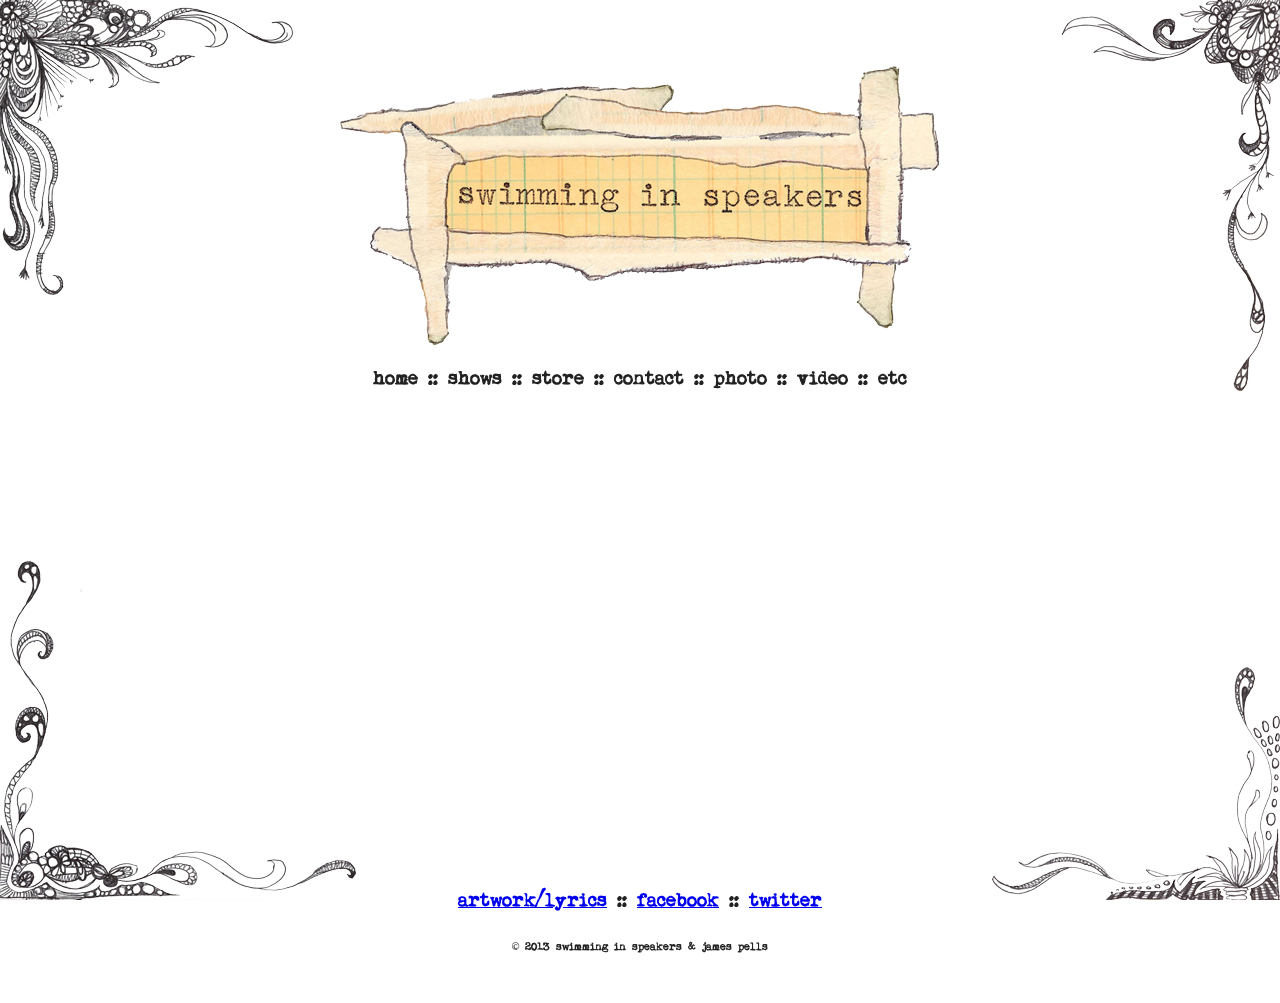
<file: index.html>
<!DOCTYPE html>
<!--[if lt IE 7]>      <html class="no-js lt-ie9 lt-ie8 lt-ie7"> <![endif]-->
<!--[if IE 7]>         <html class="no-js lt-ie9 lt-ie8"> <![endif]-->
<!--[if IE 8]>         <html class="no-js lt-ie9"> <![endif]-->
<!--[if gt IE 8]><!--> <html class="no-js"> <!--<![endif]-->
    <head>
        <meta charset="utf-8">
        <!--<meta http-equiv="X-UA-Compatible" content="IE=edge,chrome=1">-->
        <title>swimming in speakers</title>
        <meta name="description" content="swimming in speakers">
        <meta name="author" content="swimming in speakers">
        <meta name="keywords" content="swimming in speakers, swimminginspeakers, music, chris clarke, meadow eliz, band">
        <meta name="viewport" content="width=device-width">

        <!-- Place favicon.ico and apple-touch-icon.png in the root directory -->

        <link rel="stylesheet" href="css/normalize.css">
        <link rel="stylesheet" href="css/main.css">
        <link rel="stylesheet" href="fancybox/source/jquery.fancybox.css?v=2.1.4" type="text/css" media="screen">
        <link rel="stylesheet" href="fancybox/source/helpers/jquery.fancybox-buttons.css?v=1.0.5" type="text/css" media="screen">
        <link rel="stylesheet" href="fancybox/source/helpers/jquery.fancybox-thumbs.css?v=1.0.7" type="text/css" media="screen">

        <script src="js/vendor/modernizr-2.6.2.min.js"></script>
        <script src="http://ajax.googleapis.com/ajax/libs/jquery/1.9.0/jquery.min.js"></script>
        <script>window.jQuery || document.write('<script src="js/vendor/jquery-1.9.0.min.js"><\/script>')</script>
        <script src="js/plugins.js"></script>
        <script src="js/main.js"></script>
        <script type="text/javascript" src="fancybox/lib/jquery.mousewheel-3.0.6.pack.js"></script>
        <script type="text/javascript" src="fancybox/source/jquery.fancybox.pack.js?v=2.1.4"></script>
        <script type="text/javascript" src="fancybox/source/helpers/jquery.fancybox-buttons.js?v=1.0.5"></script>
        <script type="text/javascript" src="fancybox/source/helpers/jquery.fancybox-media.js?v=1.0.5"></script>
        <script type="text/javascript" src="fancybox/source/helpers/jquery.fancybox-thumbs.js?v=1.0.7"></script>

        <script type="text/javascript">
	    $(document).ready(function() {
		$("#home").load('home.html');
                $("#shows").load('shows.html');
                $("#store").load('store.html');
                $("#contact").load('contact.html');
                $("#photo").load('photo.html');
                $("#video").load('video.html');
                //$("#etc").load('etc.html'); //deal with etc content below because spotify playlist does not like to be loaded in hidden div

                $('header a, nav a').click(function (selected) {
                    var sectionName = $(this).attr("name");
                    $(function() {
                        $(".current").hide().removeClass("current").addClass("hide");
                        $("#" + sectionName ).show().addClass("current");
                        //make sure contact form is visible but response messages are hidden when going back to the contact page
                        $("#contactForm").show();
                        $("#contactFormSuccessResponse").hide();
                        $("#contactFormErrorResponse").hide();
                        if (sectionName == 'etc') {
                            $("#etc").load('etc.html');
                        } else {
                            $("#etc").html("");
                        }
                    });
                });
	    });
	</script>
    </head>
    <body>
        <!--[if lt IE 7]>
            <p class="chromeframe">You are using an <strong>outdated</strong> browser. Please <a href="http://browsehappy.com/">upgrade your browser</a> or <a href="http://www.google.com/chromeframe/?redirect=true">activate Google Chrome Frame</a> to improve your experience.</p>
        <![endif]-->
	<br>
	<br>
        <header>
            <h1><a name="home"><img src="img/resized/sislogo.png" alt="swimming in speakers" width="600"></a></h1>
        </header>
        <nav>
            <ul class="inline">
                <li><a name="home">home</a></li>
                <li>::</li>
                <li><a name="shows">shows</a></li>
                <li>::</li>
                <li><a name="store">store</a></li>
                <li>::</li>
                <li><a name="contact">contact</a></li>
                <li>::</li>
                <li><a name="photo">photo</a></li>
                <li>::</li>
                <li><a name="video">video</a></li>
                <li>::</li>
                <li><a name="etc">etc</a></li>
            </ul>
        </nav>
        <div id="cornerimage">
            <img src="img/resized/topleftcorner.png" class="positioned" id="topleft" alt="">
            <img src="img/resized/toprightcorner.png" class="positioned" id="topright" alt="">
            <img src="img/resized/bottomleftcorner.png" class="positioned" id="bottomleft" alt="">
            <img src="img/resized/bottomrightcorner.png" class="positioned" id="bottomright" alt="">
	</div>
        <div id="content">
            <section id="home" class="current"></section>
            <section id="shows" class="hide"></section>
            <section id="store" class="hide"></section>
            <section id="contact" class="hide"></section>
            <section id="photo" class="hide"></section>
            <section id="video" class="hide"></section>
            <section id="etc"></section>
        </div>
        <footer>
            <ul class="inline">
                <li><a href="downloads/guessing%20the%20others.pdf" target="_blank">artwork/lyrics</a></li>
                <li>::</li>
                <li><a href="http://www.facebook.com/swimminginspeakers" target="_blank">facebook</a></li>
                <li>::</li>
                <li><a href="http://www.twitter.com/sistheband" target="_blank">twitter</a></li>
            </ul>
            <h6>&copy; 2013 swimming in speakers & james pells</h6>
        </footer>
	<br>
        <script>
            var _gaq=[['_setAccount','UA-39726445-1'],['_trackPageview']];
            (function(d,t){var g=d.createElement(t),s=d.getElementsByTagName(t)[0];
            g.src=('https:'==location.protocol?'//ssl':'//www')+'.google-analytics.com/ga.js';
            s.parentNode.insertBefore(g,s)}(document,'script'));
        </script>
    </body>
</html>
</file>
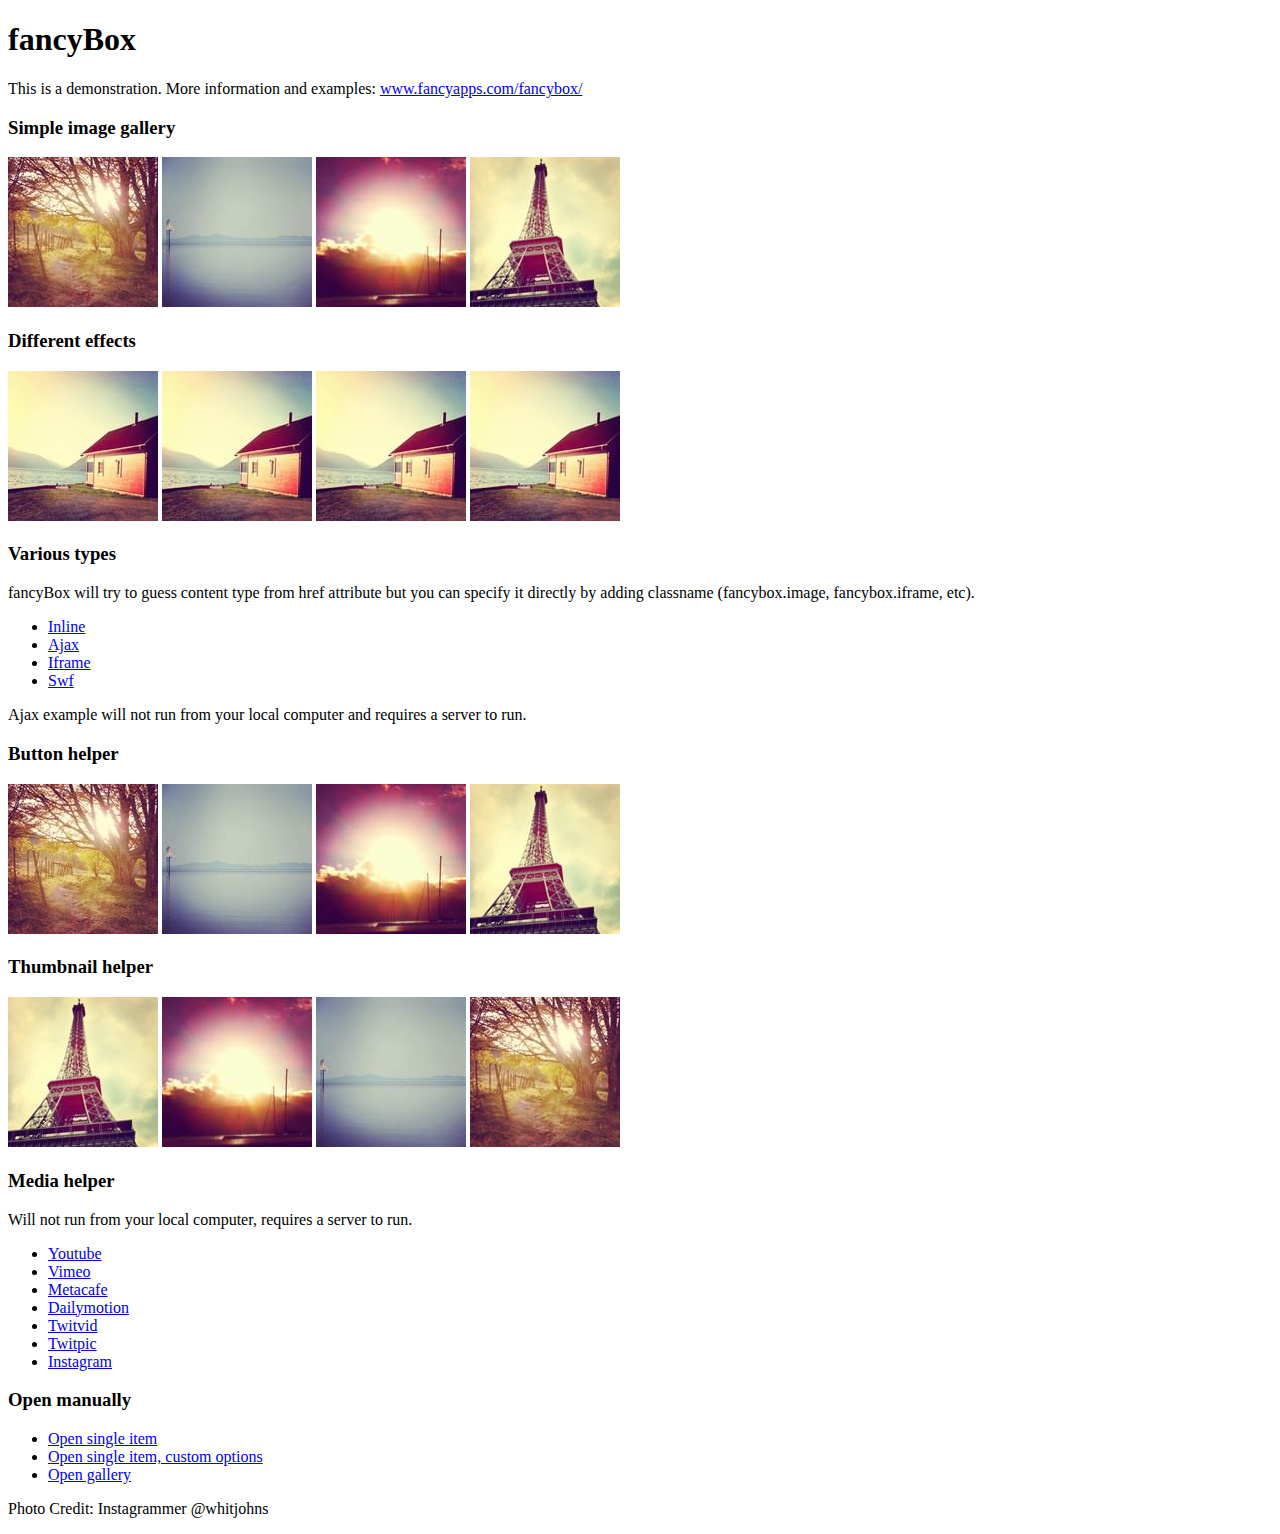
<file: fancybox/demo/index.html>
<!DOCTYPE html>
<html>
<head>
	<title>fancyBox - Fancy jQuery Lightbox Alternative | Demonstration</title>
	<meta http-equiv="Content-Type" content="text/html; charset=UTF-8" />

	<!-- Add jQuery library -->
	<script type="text/javascript" src="../lib/jquery-1.9.0.min.js"></script>

	<!-- Add mousewheel plugin (this is optional) -->
	<script type="text/javascript" src="../lib/jquery.mousewheel-3.0.6.pack.js"></script>

	<!-- Add fancyBox main JS and CSS files -->
	<script type="text/javascript" src="../source/jquery.fancybox.js?v=2.1.4"></script>
	<link rel="stylesheet" type="text/css" href="../source/jquery.fancybox.css?v=2.1.4" media="screen" />

	<!-- Add Button helper (this is optional) -->
	<link rel="stylesheet" type="text/css" href="../source/helpers/jquery.fancybox-buttons.css?v=1.0.5" />
	<script type="text/javascript" src="../source/helpers/jquery.fancybox-buttons.js?v=1.0.5"></script>

	<!-- Add Thumbnail helper (this is optional) -->
	<link rel="stylesheet" type="text/css" href="../source/helpers/jquery.fancybox-thumbs.css?v=1.0.7" />
	<script type="text/javascript" src="../source/helpers/jquery.fancybox-thumbs.js?v=1.0.7"></script>

	<!-- Add Media helper (this is optional) -->
	<script type="text/javascript" src="../source/helpers/jquery.fancybox-media.js?v=1.0.5"></script>

	<script type="text/javascript">
		$(document).ready(function() {
			/*
			 *  Simple image gallery. Uses default settings
			 */

			$('.fancybox').fancybox();

			/*
			 *  Different effects
			 */

			// Change title type, overlay closing speed
			$(".fancybox-effects-a").fancybox({
				helpers: {
					title : {
						type : 'outside'
					},
					overlay : {
						speedOut : 0
					}
				}
			});

			// Disable opening and closing animations, change title type
			$(".fancybox-effects-b").fancybox({
				openEffect  : 'none',
				closeEffect	: 'none',

				helpers : {
					title : {
						type : 'over'
					}
				}
			});

			// Set custom style, close if clicked, change title type and overlay color
			$(".fancybox-effects-c").fancybox({
				wrapCSS    : 'fancybox-custom',
				closeClick : true,

				openEffect : 'none',

				helpers : {
					title : {
						type : 'inside'
					},
					overlay : {
						css : {
							'background' : 'rgba(238,238,238,0.85)'
						}
					}
				}
			});

			// Remove padding, set opening and closing animations, close if clicked and disable overlay
			$(".fancybox-effects-d").fancybox({
				padding: 0,

				openEffect : 'elastic',
				openSpeed  : 150,

				closeEffect : 'elastic',
				closeSpeed  : 150,

				closeClick : true,

				helpers : {
					overlay : null
				}
			});

			/*
			 *  Button helper. Disable animations, hide close button, change title type and content
			 */

			$('.fancybox-buttons').fancybox({
				openEffect  : 'none',
				closeEffect : 'none',

				prevEffect : 'none',
				nextEffect : 'none',

				closeBtn  : false,

				helpers : {
					title : {
						type : 'inside'
					},
					buttons	: {}
				},

				afterLoad : function() {
					this.title = 'Image ' + (this.index + 1) + ' of ' + this.group.length + (this.title ? ' - ' + this.title : '');
				}
			});


			/*
			 *  Thumbnail helper. Disable animations, hide close button, arrows and slide to next gallery item if clicked
			 */

			$('.fancybox-thumbs').fancybox({
				prevEffect : 'none',
				nextEffect : 'none',

				closeBtn  : false,
				arrows    : false,
				nextClick : true,

				helpers : {
					thumbs : {
						width  : 50,
						height : 50
					}
				}
			});

			/*
			 *  Media helper. Group items, disable animations, hide arrows, enable media and button helpers.
			*/
			$('.fancybox-media')
				.attr('rel', 'media-gallery')
				.fancybox({
					openEffect : 'none',
					closeEffect : 'none',
					prevEffect : 'none',
					nextEffect : 'none',

					arrows : false,
					helpers : {
						media : {},
						buttons : {}
					}
				});

			/*
			 *  Open manually
			 */

			$("#fancybox-manual-a").click(function() {
				$.fancybox.open('1_b.jpg');
			});

			$("#fancybox-manual-b").click(function() {
				$.fancybox.open({
					href : 'iframe.html',
					type : 'iframe',
					padding : 5
				});
			});

			$("#fancybox-manual-c").click(function() {
				$.fancybox.open([
					{
						href : '1_b.jpg',
						title : 'My title'
					}, {
						href : '2_b.jpg',
						title : '2nd title'
					}, {
						href : '3_b.jpg'
					}
				], {
					helpers : {
						thumbs : {
							width: 75,
							height: 50
						}
					}
				});
			});


		});
	</script>
	<style type="text/css">
		.fancybox-custom .fancybox-skin {
			box-shadow: 0 0 50px #222;
		}
	</style>
</head>
<body>
	<h1>fancyBox</h1>

	<p>This is a demonstration. More information and examples: <a href="http://fancyapps.com/fancybox/">www.fancyapps.com/fancybox/</a></p>

	<h3>Simple image gallery</h3>
	<p>
		<a class="fancybox" href="1_b.jpg" data-fancybox-group="gallery" title="Lorem ipsum dolor sit amet"><img src="1_s.jpg" alt="" /></a>

		<a class="fancybox" href="2_b.jpg" data-fancybox-group="gallery" title="Etiam quis mi eu elit temp"><img src="2_s.jpg" alt="" /></a>

		<a class="fancybox" href="3_b.jpg" data-fancybox-group="gallery" title="Cras neque mi, semper leon"><img src="3_s.jpg" alt="" /></a>

		<a class="fancybox" href="4_b.jpg" data-fancybox-group="gallery" title="Sed vel sapien vel sem uno"><img src="4_s.jpg" alt="" /></a>
	</p>

	<h3>Different effects</h3>
	<p>
		<a class="fancybox-effects-a" href="5_b.jpg" title="Lorem ipsum dolor sit amet, consectetur adipiscing elit"><img src="5_s.jpg" alt="" /></a>

		<a class="fancybox-effects-b" href="5_b.jpg" title="Lorem ipsum dolor sit amet, consectetur adipiscing elit"><img src="5_s.jpg" alt="" /></a>

		<a class="fancybox-effects-c" href="5_b.jpg" title="Lorem ipsum dolor sit amet, consectetur adipiscing elit"><img src="5_s.jpg" alt="" /></a>

		<a class="fancybox-effects-d" href="5_b.jpg" title="Lorem ipsum dolor sit amet, consectetur adipiscing elit"><img src="5_s.jpg" alt="" /></a>
	</p>

	<h3>Various types</h3>
	<p>
		fancyBox will try to guess content type from href attribute but you can specify it directly by adding classname (fancybox.image, fancybox.iframe, etc).
	</p>
	<ul>
		<li><a class="fancybox" href="#inline1" title="Lorem ipsum dolor sit amet">Inline</a></li>
		<li><a class="fancybox fancybox.ajax" href="ajax.txt">Ajax</a></li>
		<li><a class="fancybox fancybox.iframe" href="iframe.html">Iframe</a></li>
		<li><a class="fancybox" href="http://www.adobe.com/jp/events/cs3_web_edition_tour/swfs/perform.swf">Swf</a></li>
	</ul>

	<div id="inline1" style="width:400px;display: none;">
		<h3>Etiam quis mi eu elit</h3>
		<p>
			Lorem ipsum dolor sit amet, consectetur adipiscing elit. Etiam quis mi eu elit tempor facilisis id et neque. Nulla sit amet sem sapien. Vestibulum imperdiet porta ante ac ornare. Nulla et lorem eu nibh adipiscing ultricies nec at lacus. Cras laoreet ultricies sem, at blandit mi eleifend aliquam. Nunc enim ipsum, vehicula non pretium varius, cursus ac tortor. Vivamus fringilla congue laoreet. Quisque ultrices sodales orci, quis rhoncus justo auctor in. Phasellus dui eros, bibendum eu feugiat ornare, faucibus eu mi. Nunc aliquet tempus sem, id aliquam diam varius ac. Maecenas nisl nunc, molestie vitae eleifend vel, iaculis sed magna. Aenean tempus lacus vitae orci posuere porttitor eget non felis. Donec lectus elit, aliquam nec eleifend sit amet, vestibulum sed nunc.
		</p>
	</div>

	<p>
		Ajax example will not run from your local computer and requires a server to run.
	</p>

	<h3>Button helper</h3>
	<p>
		<a class="fancybox-buttons" data-fancybox-group="button" href="1_b.jpg"><img src="1_s.jpg" alt="" /></a>

		<a class="fancybox-buttons" data-fancybox-group="button" href="2_b.jpg"><img src="2_s.jpg" alt="" /></a>

		<a class="fancybox-buttons" data-fancybox-group="button" href="3_b.jpg"><img src="3_s.jpg" alt="" /></a>

		<a class="fancybox-buttons" data-fancybox-group="button" href="4_b.jpg"><img src="4_s.jpg" alt="" /></a>
	</p>

	<h3>Thumbnail helper</h3>
	<p>
		<a class="fancybox-thumbs" data-fancybox-group="thumb" href="4_b.jpg"><img src="4_s.jpg" alt="" /></a>

		<a class="fancybox-thumbs" data-fancybox-group="thumb" href="3_b.jpg"><img src="3_s.jpg" alt="" /></a>

		<a class="fancybox-thumbs" data-fancybox-group="thumb" href="2_b.jpg"><img src="2_s.jpg" alt="" /></a>

		<a class="fancybox-thumbs" data-fancybox-group="thumb" href="1_b.jpg"><img src="1_s.jpg" alt="" /></a>
	</p>

	<h3>Media helper</h3>
	<p>
		Will not run from your local computer, requires a server to run.
	</p>

	<ul>
		<li><a class="fancybox-media" href="http://www.youtube.com/watch?v=opj24KnzrWo">Youtube</a></li>
		<li><a class="fancybox-media" href="http://vimeo.com/25634903">Vimeo</a></li>
		<li><a class="fancybox-media" href="http://www.metacafe.com/watch/7635964/">Metacafe</a></li>
		<li><a class="fancybox-media" href="http://www.dailymotion.com/video/xoeylt_electric-guest-this-head-i-hold_music">Dailymotion</a></li>
		<li><a class="fancybox-media" href="http://twitvid.com/QY7MD">Twitvid</a></li>
		<li><a class="fancybox-media" href="http://twitpic.com/7p93st">Twitpic</a></li>
		<li><a class="fancybox-media" href="http://instagr.am/p/IejkuUGxQn">Instagram</a></li>
	</ul>

	<h3>Open manually</h3>
	<ul>
		<li><a id="fancybox-manual-a" href="javascript:;">Open single item</a></li>
		<li><a id="fancybox-manual-b" href="javascript:;">Open single item, custom options</a></li>
		<li><a id="fancybox-manual-c" href="javascript:;">Open gallery</a></li>
	</ul>

	<p>
		Photo Credit: Instagrammer @whitjohns
	</p>
</body>
</html>
</file>
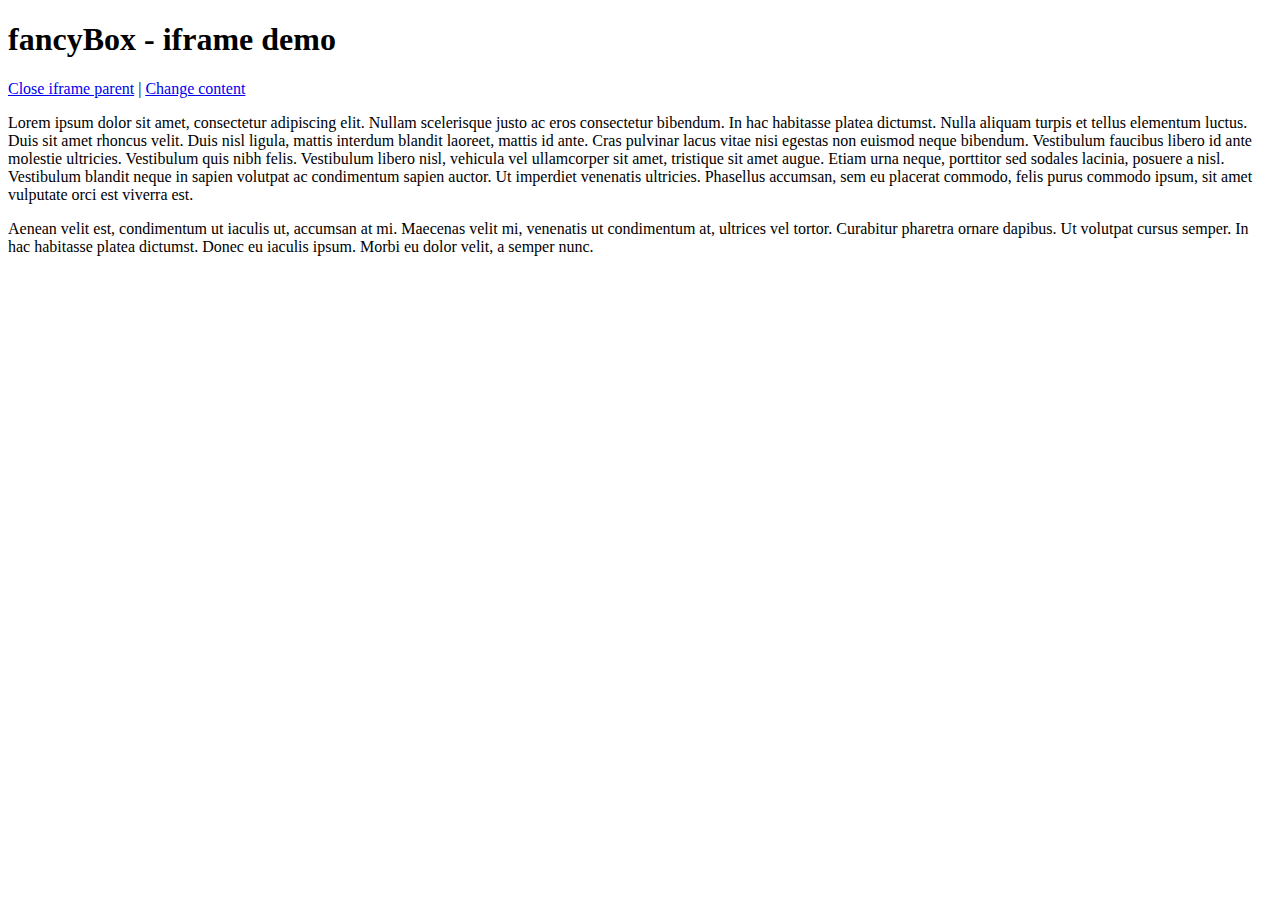
<file: fancybox/demo/iframe.html>
<!DOCTYPE html>
<html>
<head>
	<title>fancyBox - iframe demo</title>
	<meta http-equiv="Content-Type" content="text/html; charset=UTF-8" />
</head>
<body>
	<h1>fancyBox - iframe demo</h1>

	<p>
		<a href="javascript:parent.jQuery.fancybox.close();">Close iframe parent</a>

		|

		<a href="javascript:parent.jQuery.fancybox.open({href : '1_b.jpg', title : 'My title'});">Change content</a>
	</p>

	<p>
		Lorem ipsum dolor sit amet, consectetur adipiscing elit. Nullam scelerisque justo ac eros consectetur bibendum. In hac habitasse platea dictumst. Nulla aliquam turpis et tellus elementum luctus. Duis sit amet rhoncus velit. Duis nisl ligula, mattis interdum blandit laoreet, mattis id ante. Cras pulvinar lacus vitae nisi egestas non euismod neque bibendum. Vestibulum faucibus libero id ante molestie ultricies. Vestibulum quis nibh felis. Vestibulum libero nisl, vehicula vel ullamcorper sit amet, tristique sit amet augue. Etiam urna neque, porttitor sed sodales lacinia, posuere a nisl. Vestibulum blandit neque in sapien volutpat ac condimentum sapien auctor. Ut imperdiet venenatis ultricies. Phasellus accumsan, sem eu placerat commodo, felis purus commodo ipsum, sit amet vulputate orci est viverra est.
	</p>

	<p>
		Aenean velit est, condimentum ut iaculis ut, accumsan at mi. Maecenas velit mi, venenatis ut condimentum at, ultrices vel tortor. Curabitur pharetra ornare dapibus. Ut volutpat cursus semper. In hac habitasse platea dictumst. Donec eu iaculis ipsum. Morbi eu dolor velit, a semper nunc.
	</p>
</body>
</html>
</file>
<file: css/main.css>
/*
 * HTML5 Boilerplate
 *
 * What follows is the result of much research on cross-browser styling.
 * Credit left inline and big thanks to Nicolas Gallagher, Jonathan Neal,
 * Kroc Camen, and the H5BP dev community and team.
 */

/* ==========================================================================
   Base styles: opinionated defaults
   ========================================================================== */

html,
button,
input,
select,
textarea {
    color: #222;
}

body {
    font-size: 1em;
    line-height: 1.4;
}

/*
 * Remove text-shadow in selection highlight: h5bp.com/i
 * These selection declarations have to be separate.
 * Customize the background color to match your design.
 */

::-moz-selection {
    background: #b3d4fc;
    text-shadow: none;
}

::selection {
    background: #b3d4fc;
    text-shadow: none;
}

/*
 * A better looking default horizontal rule
 */

hr {
    display: block;
    height: 1px;
    border: 0;
    border-top: 1px solid #ccc;
    margin: 1em 0;
    padding: 0;
}

/*
 * Remove the gap between images and the bottom of their containers: h5bp.com/i/440
 */

img {
    vertical-align: middle;
}

/*
 * Remove default fieldset styles.
 */

fieldset {
    border: 0;
    margin: 0;
    padding: 0;
}

/*
 * Allow only vertical resizing of textareas.
 */

textarea {
    resize: vertical;
}

/* ==========================================================================
   Chrome Frame prompt
   ========================================================================== */

.chromeframe {
    margin: 0.2em 0;
    background: #ccc;
    color: #000;
    padding: 0.2em 0;
}

/* ==========================================================================
   Author's custom styles
   ========================================================================== */

@font-face {
    font-family: 'MyUnderwoodRegular';
    src: url('../fonts/MyUnderwood-webfont.eot');
    src: url('../fonts/MyUnderwood-webfont.eot?#iefix') format('eot'),
         url('../fonts/MyUnderwood-webfont.woff') format('woff'),
         url('../fonts/MyUnderwood-webfont.ttf') format('truetype'),
         url('../fonts/MyUnderwood-webfont.svg#webfontTjpwvVPS') format('svg');
    font-weight: normal;
    font-style: normal;
}

html {
    font-family: 'MyUnderwoodRegular';
    text-align: center;
}

a {
    cursor: pointer;
}

div.cornerimage {
    position:relative;
}

img.positioned {
    position:fixed;
    z-index: -1;
}

img#topleft {
    top:0;
    left:0;
}

img#topright {
    top:0;
    right:0;
}

img#bottomleft {
    bottom:0;
    left:0;
}

img#bottomright {
    bottom:0;
    right:0;
}

iframe {
    align: middle;
}

ul {
    list-style-type: none;
}

ul {
    padding-left: 0px;
}

.inline {
    font-size: 19px;
    font-weight: bold;
}

.inline li {
    display: inline;
}

input, textarea { 
    padding: 9px;
    border: solid 1px #E5E5E5;
    outline: 0;
    font: normal 13px/100% MyUnderwoodRegular;
    width: 400px;
    background: #FFFFFF left top repeat-x;
    background: -webkit-gradient(linear, left top, left 25, from(#FFFFFF), color-stop(4%, #EEEEEE), to(#FFFFFF));
    background: -moz-linear-gradient(top, #FFFFFF, #EEEEEE 1px, #FFFFFF 25px);
    box-shadow: rgba(0,0,0, 0.1) 0px 0px 8px;
    -moz-box-shadow: rgba(0,0,0, 0.1) 0px 0px 8px;
    -webkit-box-shadow: rgba(0,0,0, 0.1) 0px 0px 8px;
}

textarea { 
    width: 400px;
    max-width: 400px;
    height: 150px;
    line-height: 150%;
}

input:hover, textarea:hover, input:focus, textarea:focus { 
    border-color: #C9C9C9; 
    -webkit-box-shadow: rgba(0, 0, 0, 0.15) 0px 0px 8px;
}

.submit input {
    width: 200px;
    padding: 9px 15px;
    /*background: #617798;*/
    background: #fedc92;
    border: 0;
    font-size: 14px;
    /*color: #FFFFFF;*/
    -moz-border-radius: 5px;
    -webkit-border-radius: 5px;
}

.hide {
    display: none;
}

/* ==========================================================================
   Helper classes
   ========================================================================== */

/*
 * Image replacement
 */

.ir {
    background-color: transparent;
    border: 0;
    overflow: hidden;
    /* IE 6/7 fallback */
    *text-indent: -9999px;
}

.ir:before {
    content: "";
    display: block;
    width: 0;
    height: 150%;
}

/*
 * Hide from both screenreaders and browsers: h5bp.com/u
 */

.hidden {
    display: none !important;
    visibility: hidden;
}

/*
 * Hide only visually, but have it available for screenreaders: h5bp.com/v
 */

.visuallyhidden {
    border: 0;
    clip: rect(0 0 0 0);
    height: 1px;
    margin: -1px;
    overflow: hidden;
    padding: 0;
    position: absolute;
    width: 1px;
}

/*
 * Extends the .visuallyhidden class to allow the element to be focusable
 * when navigated to via the keyboard: h5bp.com/p
 */

.visuallyhidden.focusable:active,
.visuallyhidden.focusable:focus {
    clip: auto;
    height: auto;
    margin: 0;
    overflow: visible;
    position: static;
    width: auto;
}

/*
 * Hide visually and from screenreaders, but maintain layout
 */

.invisible {
    visibility: hidden;
}

/*
 * Clearfix: contain floats
 *
 * For modern browsers
 * 1. The space content is one way to avoid an Opera bug when the
 *    `contenteditable` attribute is included anywhere else in the document.
 *    Otherwise it causes space to appear at the top and bottom of elements
 *    that receive the `clearfix` class.
 * 2. The use of `table` rather than `block` is only necessary if using
 *    `:before` to contain the top-margins of child elements.
 */

.clearfix:before,
.clearfix:after {
    content: " "; /* 1 */
    display: table; /* 2 */
}

.clearfix:after {
    clear: both;
}

/*
 * For IE 6/7 only
 * Include this rule to trigger hasLayout and contain floats.
 */

.clearfix {
    *zoom: 1;
}

/* ==========================================================================
   EXAMPLE Media Queries for Responsive Design.
   Theses examples override the primary ('mobile first') styles.
   Modify as content requires.
   ========================================================================== */

@media only screen and (min-width: 35em) {
    /* Style adjustments for viewports that meet the condition */
}

@media print,
       (-o-min-device-pixel-ratio: 5/4),
       (-webkit-min-device-pixel-ratio: 1.25),
       (min-resolution: 120dpi) {
    /* Style adjustments for high resolution devices */
}

/* ==========================================================================
   Print styles.
   Inlined to avoid required HTTP connection: h5bp.com/r
   ========================================================================== */

@media print {
    * {
        background: transparent !important;
        color: #000 !important; /* Black prints faster: h5bp.com/s */
        box-shadow: none !important;
        text-shadow: none !important;
    }

    a,
    a:visited {
        text-decoration: underline;
    }

    a[href]:after {
        content: " (" attr(href) ")";
    }

    abbr[title]:after {
        content: " (" attr(title) ")";
    }

    /*
     * Don't show links for images, or javascript/internal links
     */

    .ir a:after,
    a[href^="javascript:"]:after,
    a[href^="#"]:after {
        content: "";
    }

    pre,
    blockquote {
        border: 1px solid #999;
        page-break-inside: avoid;
    }

    thead {
        display: table-header-group; /* h5bp.com/t */
    }

    tr,
    img {
        page-break-inside: avoid;
    }

    img {
        max-width: 100% !important;
    }

    @page {
        margin: 0.5cm;
    }

    p,
    h2,
    h3 {
        orphans: 3;
        widows: 3;
    }

    h2,
    h3 {
        page-break-after: avoid;
    }
}
</file>
